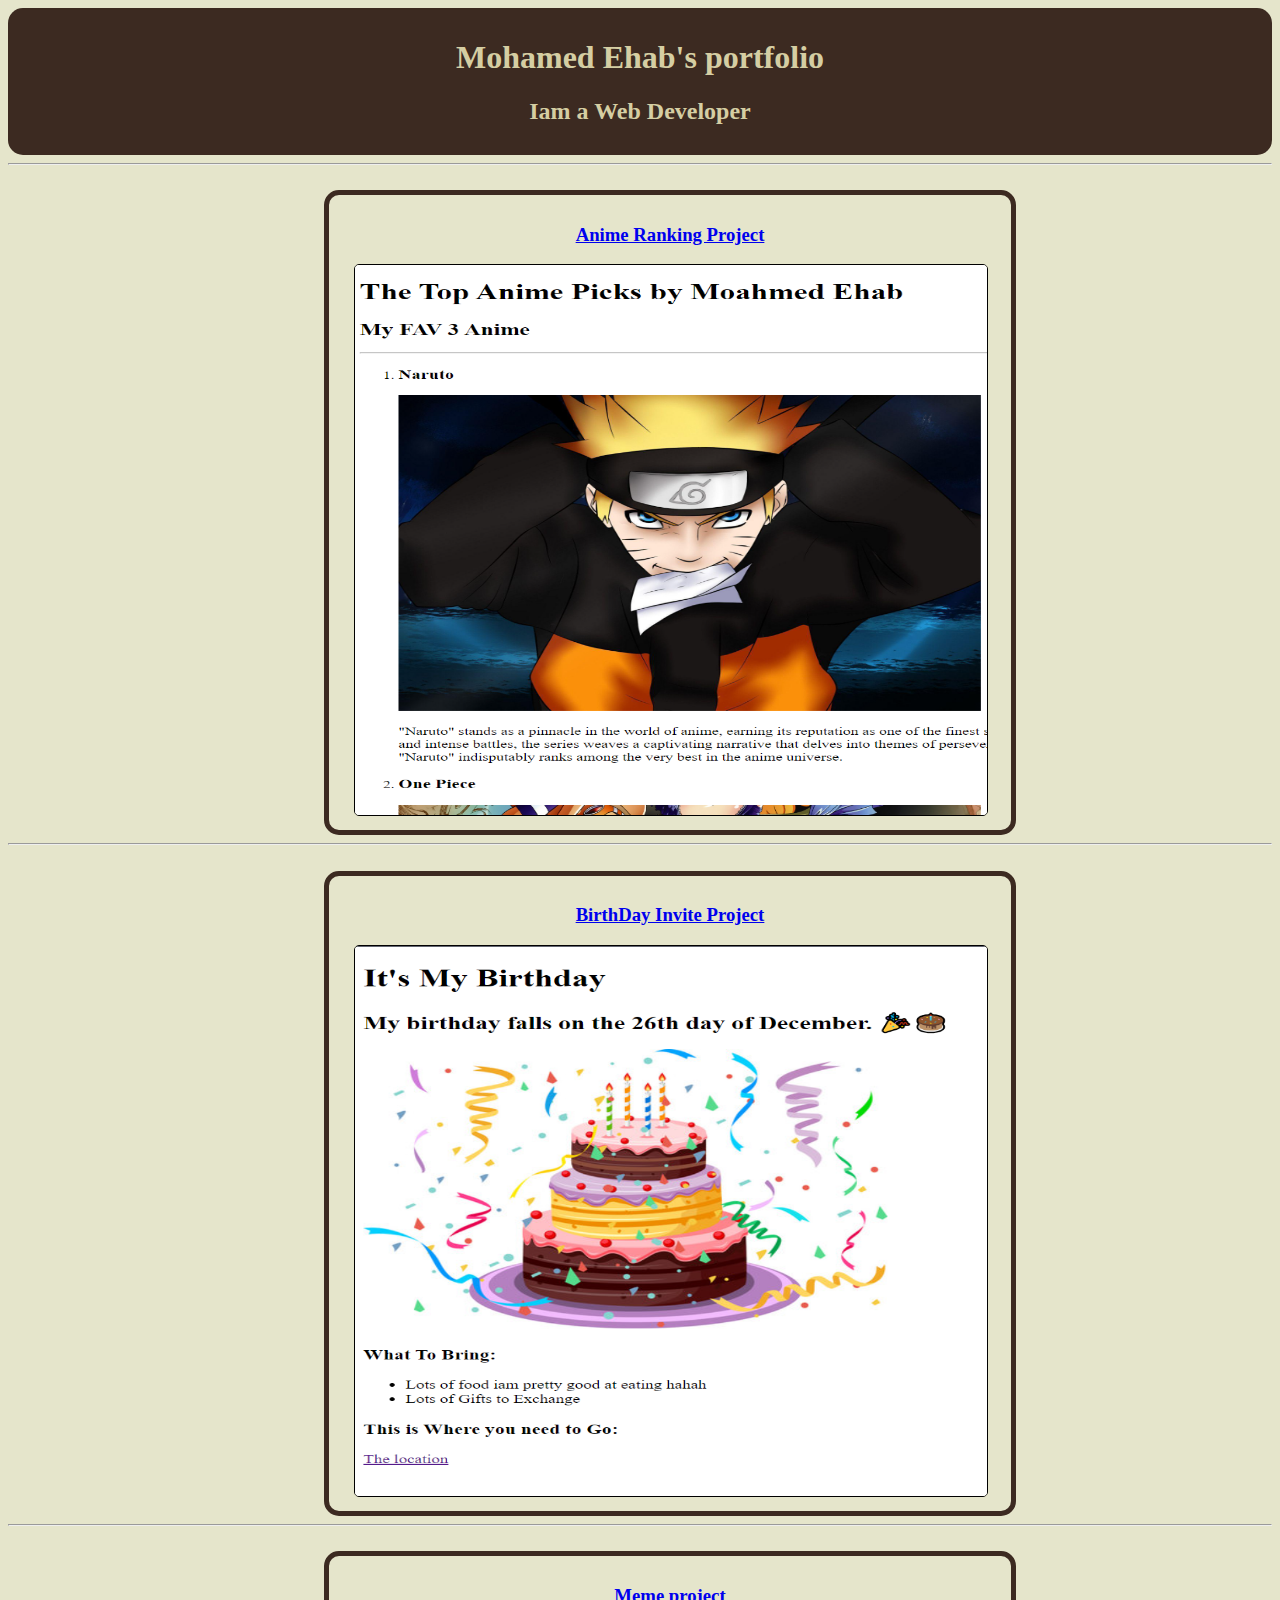
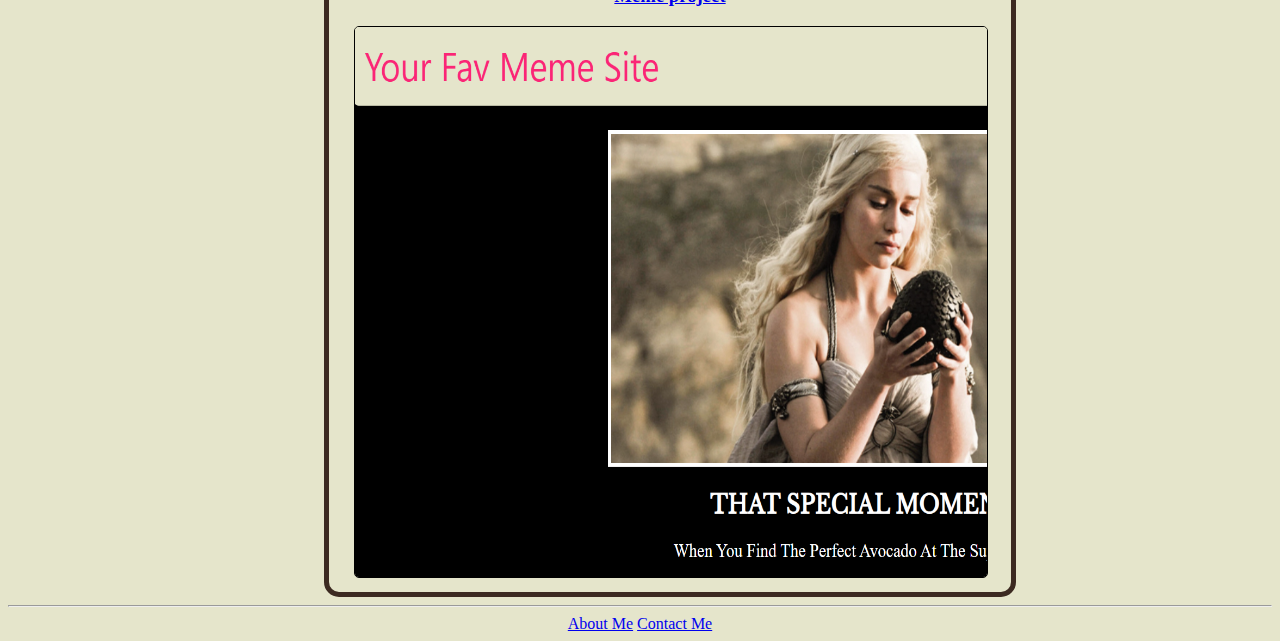
<file: index.html>
<!DOCTYPE html>
<html lang="en">

<head>
    <meta charset="UTF-8">
    <meta name="viewport" content="width=device-width, initial-scale=1.0">
    <title>MY portfolio</title>
    <link rel="stylesheet" href="./style.css" />

</head>

<body>
    <div class="nav">
        <h1>Mohamed Ehab's portfolio</h1>
        <h2>Iam a Web Developer</h2>
    </div>
    <hr />
    <div class="poster">
        <a href="./public/Anime-Ranking/anime-ranking-project.html">
            <h3>Anime Ranking Project</h3>
        </a>
        <img src="./Anime Proj.PNG" alt="A list of best Anime Picks From Mohamed" height="550" width="" class="img" />
    </div>

    <hr />
    <div class="poster"><a href="./public/BirthDay/birthday-project.html">
            <h3>BirthDay Invite Project</h3>
        </a>
        <img src="./BD proj.PNG" alt="a birthday-invitation picture" height="550" width="" class="img" />
    </div>

    <hr />
    <div class="poster"><a href="./public/Meme project/meme-proj.html">
            <h3> Meme project</h3>
        </a>
        <img src="./meme proj.PNG" height="550" width="550" class="img" />
    </div>

    <hr />
    <a href="./public/about.html"> About Me</a>
    <a href="./public/contact.html"> Contact Me</a>

</body>

</html>
</file>
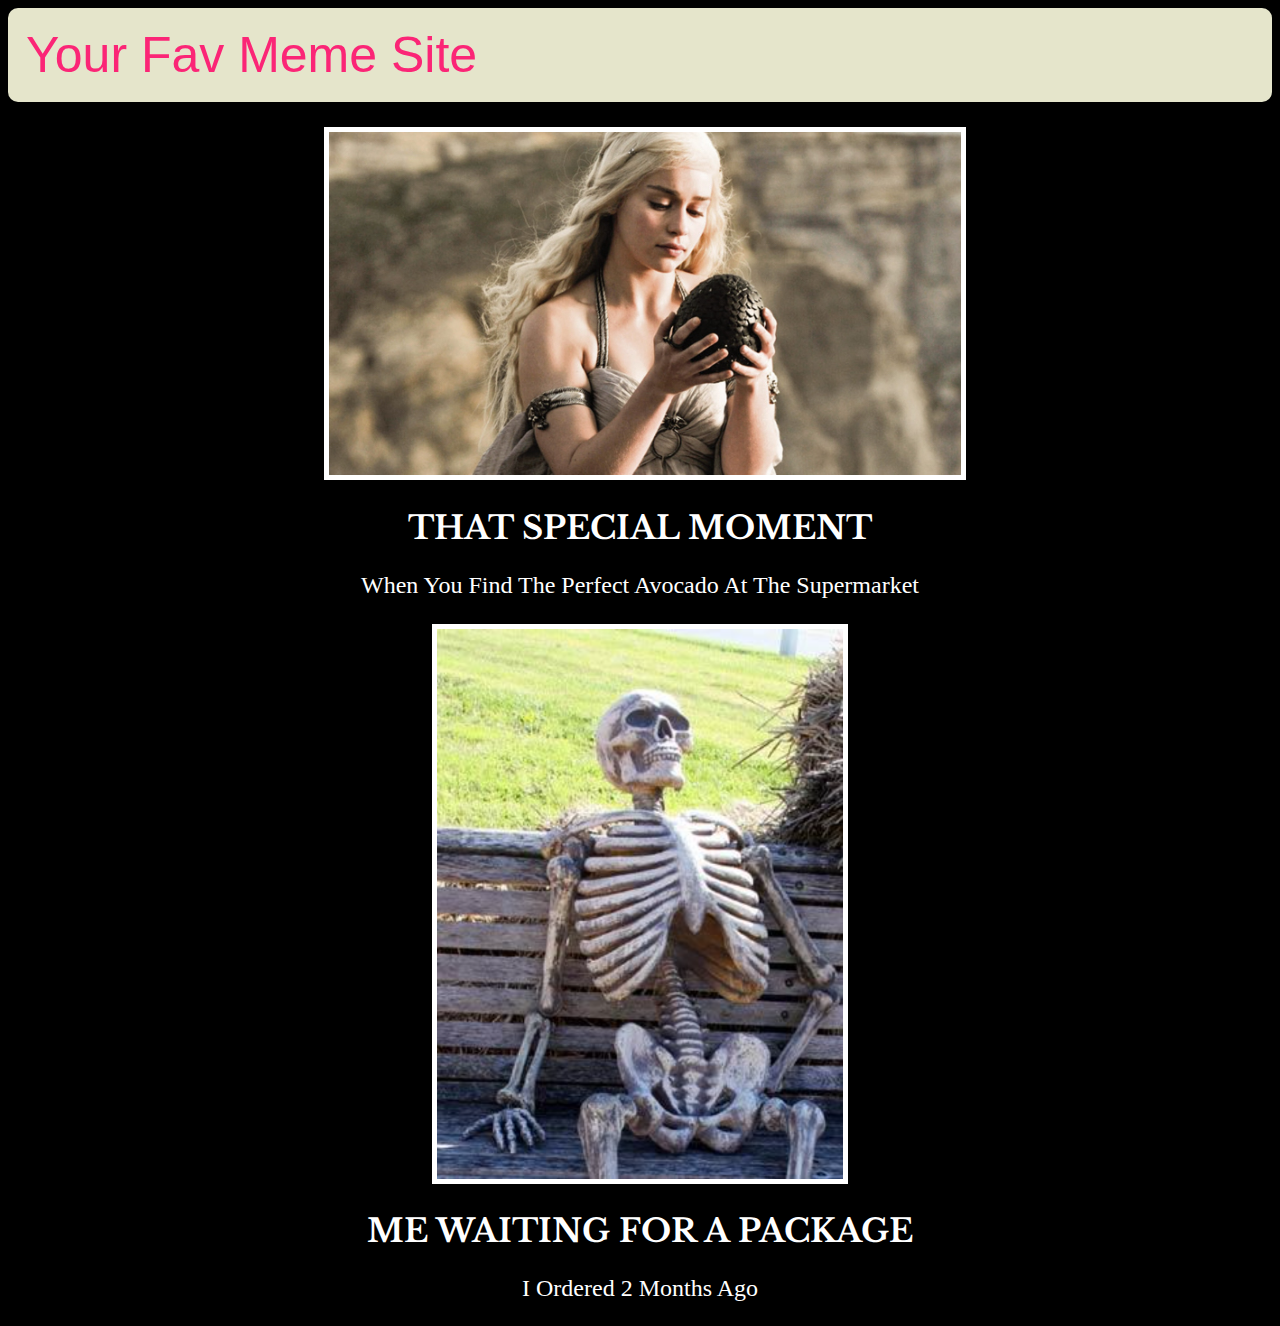
<file: Meme project/meme-proj.html>
<!DOCTYPE html>
<html lang="en">

<head>
  <meta charset="UTF-8">
  <meta name="viewport" content="width=device-width, initial-scale=1.0">
  <title> Meme </title>
  <link rel="preconnect" href="https://fonts.googleapis.com">
  <link rel="preconnect" href="https://fonts.gstatic.com" crossorigin>
  <link href="https://fonts.googleapis.com/css2?family=Libre+Baskerville&display=swap" rel="stylesheet">
  <link rel="stylesheet" href="./style.css">
</head>

<body>
  <div id="nav"> your fav meme site</div>
  <div class="centralizing">
    <img src="./assets/images/daenerys.jpeg" class="imgwidth"/>
    <h1> that special moment</h1>
    <p> When you find the perfect avocado at the supermarket </p>
  </div>
  <div class="centralizing">
    <img src="./skeleton.png" height="550"/>
    <h1> me waiting for a package</h1>
    <p> i ordered 2 months ago</p>
  </div>

</body>

</html>
</file>
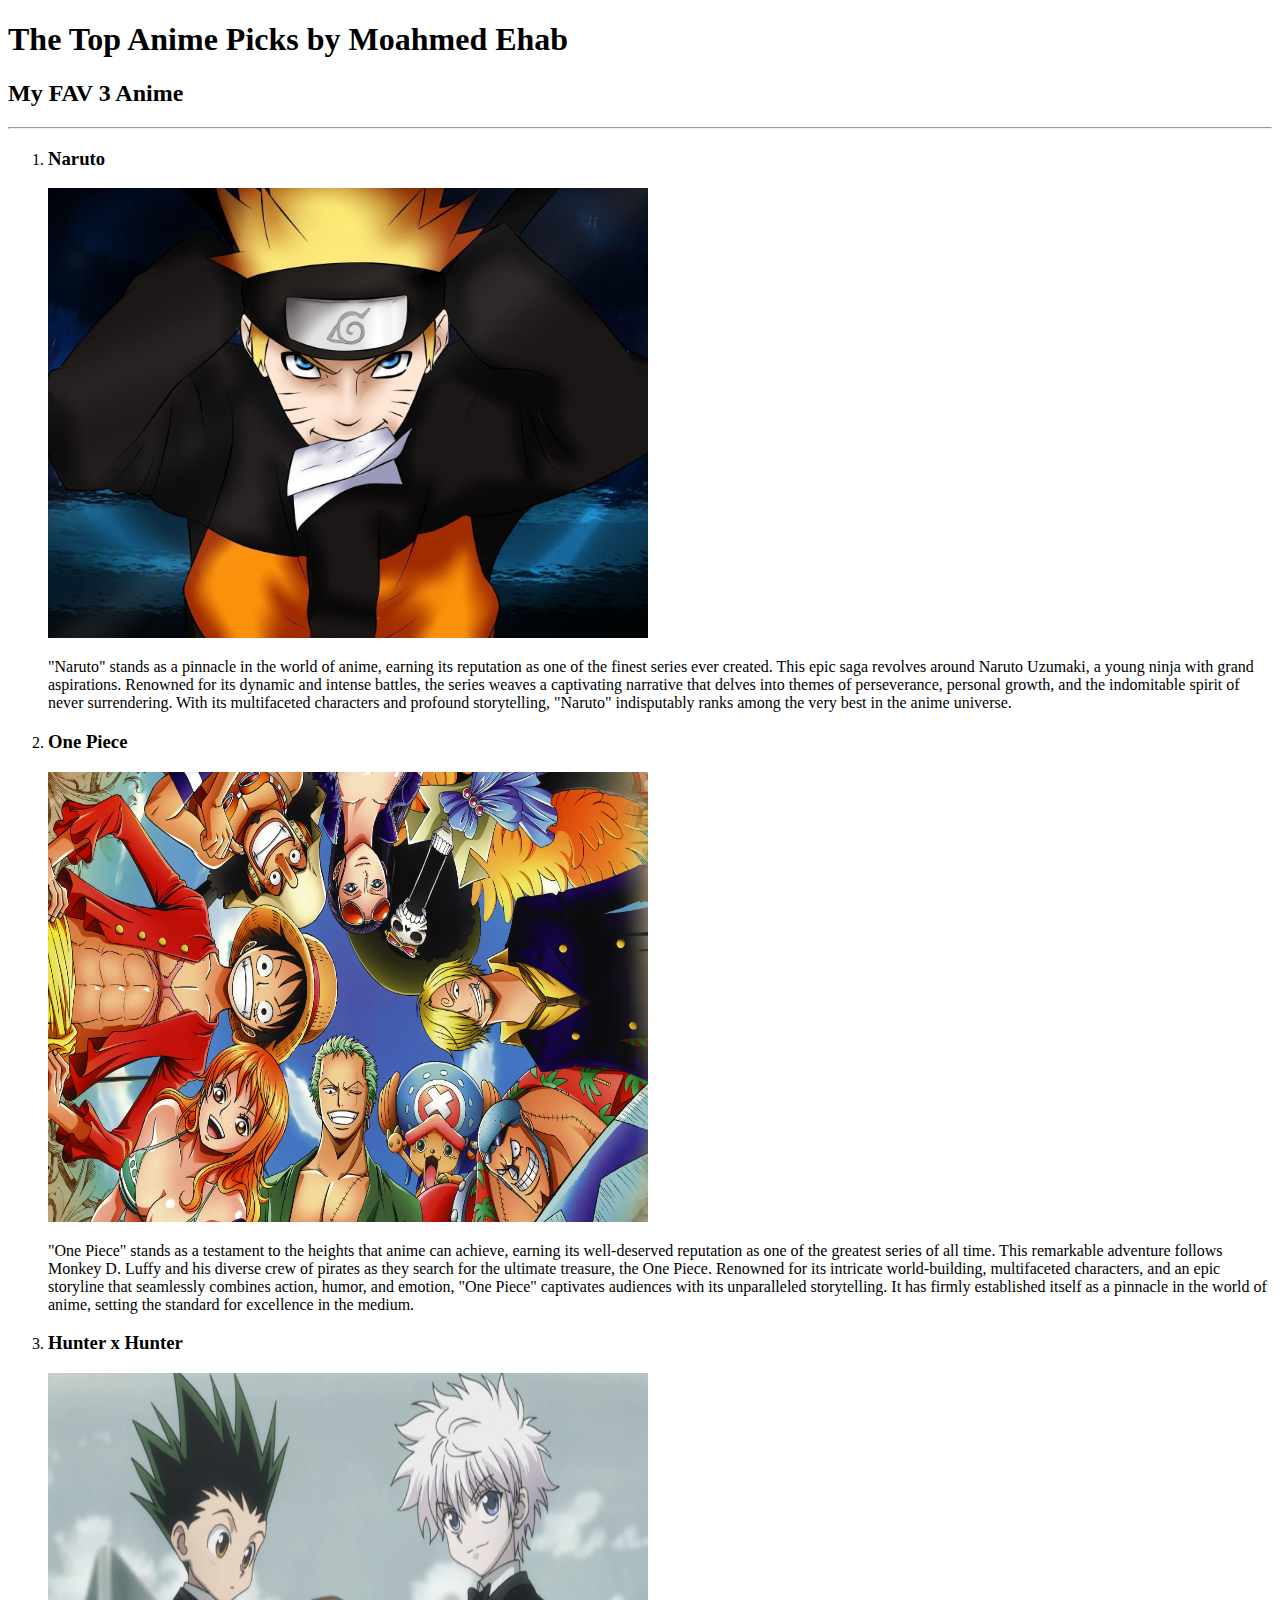
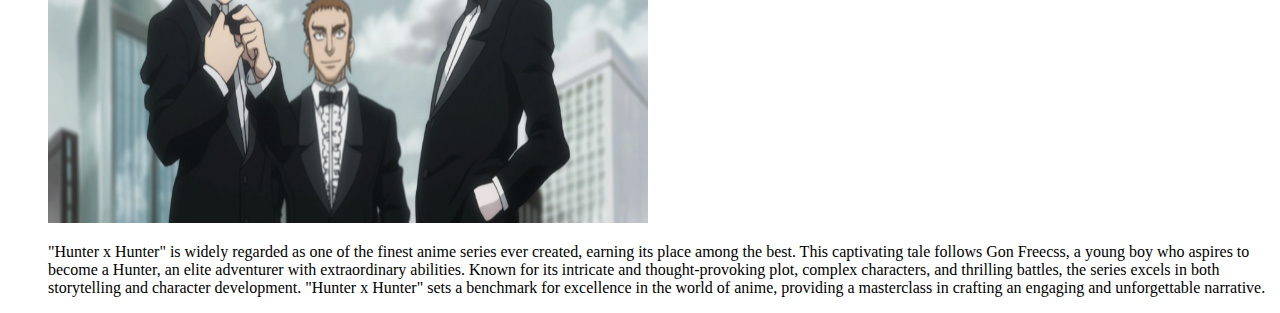
<file: public/Anime-Ranking/anime-ranking-project.html>
<!DOCTYPE html>
<html lang="en">

<head>
    <meta charset="UTF-8">
    <meta name="viewport" content="width=device-width, initial-scale=1.0">
    <title>The Top 3 Anime According To Mohamed Ehab</title>
</head>

<body>
    <h1>The Top Anime Picks by Moahmed Ehab</h1>
    <h2>My FAV 3 Anime</h2>
    <hr />
    <ol>
        <li>
            <h3>Naruto</h3>
            <img src="./Naruto.jpg" height="450" width="600"
                alt="A naruto picture while putting a paper in his mouth while running" />
            <p> "Naruto" stands as a pinnacle in the world of anime, earning its reputation as one of the finest series
                ever created. This epic saga revolves around Naruto Uzumaki, a young ninja with grand aspirations.
                Renowned for its dynamic and intense battles, the series weaves a captivating narrative that delves into
                themes of perseverance, personal growth, and the indomitable spirit of never surrendering. With its
                multifaceted characters and profound storytelling, "Naruto" indisputably ranks among the very best in
                the anime universe.</p>
        </li>
        <li>
            <h3>One Piece</h3>
            <img src="./One Piece.jpg" height="450" width="600" alt=" the One Piece crow together looking towards us" />
            <p>"One Piece" stands as a testament to the heights that anime can achieve, earning its well-deserved
                reputation as one of the greatest series of all time. This remarkable adventure follows Monkey D. Luffy
                and his diverse crew of pirates as they search for the ultimate treasure, the One Piece. Renowned for
                its intricate world-building, multifaceted characters, and an epic storyline that seamlessly combines
                action, humor, and emotion, "One Piece" captivates audiences with its unparalleled storytelling. It has
                firmly established itself as a pinnacle in the world of anime, setting the standard for excellence in
                the medium.</p>
        </li>
        <li>
            <h3>Hunter x Hunter</h3>
            <img src="./HXH.jpg" height="450" width="600"
                alt="an amazing picture that contains Gon and Killua together while wearing a suit" />
            <p>"Hunter x Hunter" is widely regarded as one of the finest anime series ever created, earning its place
                among the best. This captivating tale follows Gon Freecss, a young boy who aspires to become a Hunter,
                an elite adventurer with extraordinary abilities. Known for its intricate and thought-provoking plot,
                complex characters, and thrilling battles, the series excels in both storytelling and character
                development. "Hunter x Hunter" sets a benchmark for excellence in the world of anime, providing a
                masterclass in crafting an engaging and unforgettable narrative.</p>
        </li>

    </ol>

</body>

</html>
</file>
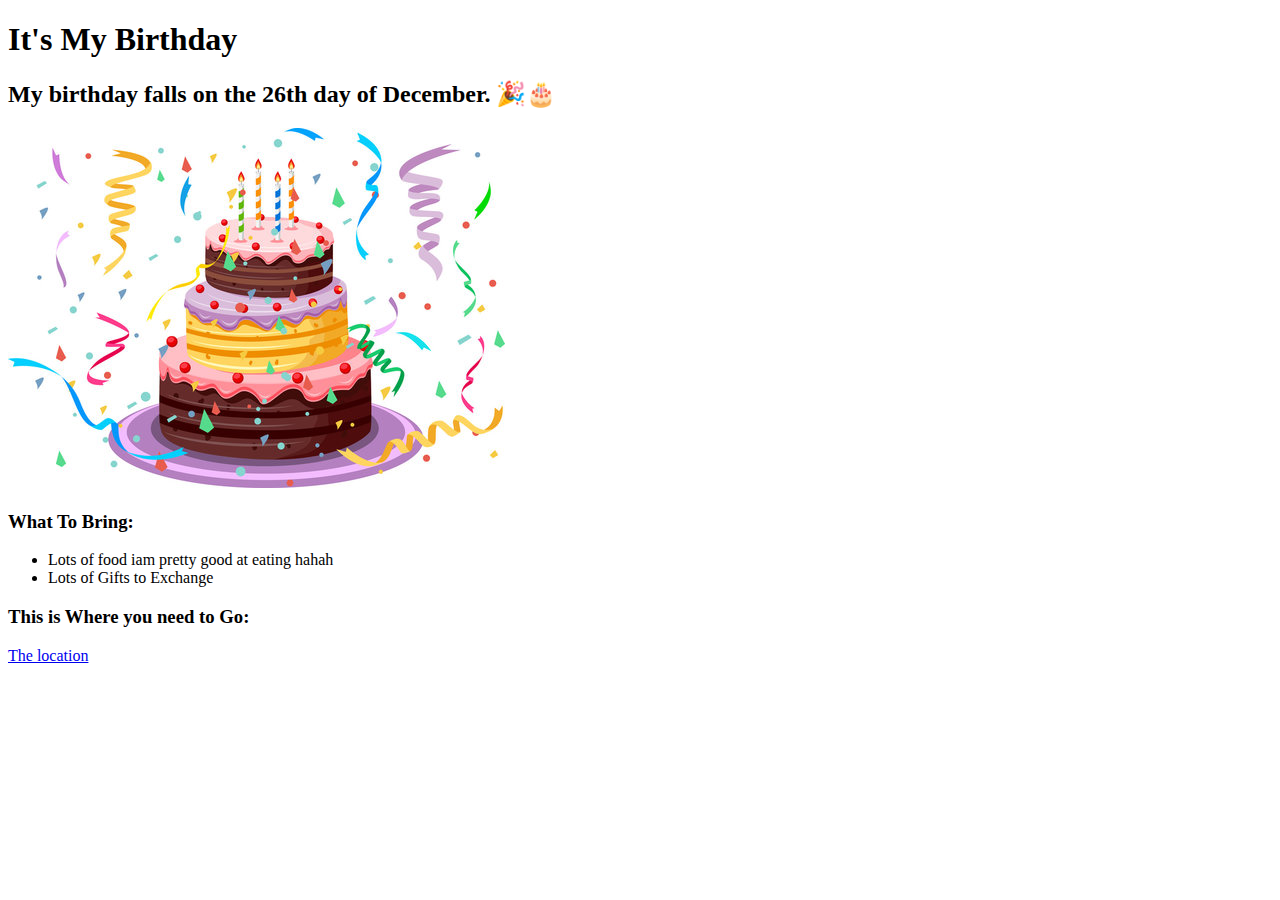
<file: public/BirthDay/birthday-project.html>
<!DOCTYPE html>
<html lang="en">
<head>
    <meta charset="UTF-8">
    <meta name="viewport" content="width=device-width, initial-scale=1.0">
    <title>My Birthday</title>
</head>
<body>
    <h1>It's My Birthday</h1>
    <h2> My birthday falls on the 26th day of December. 🎉🎂 </h2>
    <img src="./BD.jpg" alt="a birthday cake"/>
    <h3>What To Bring:</h3>
    <ul>
        <li>Lots of food iam pretty good at eating hahah</li>
        <li>Lots of Gifts to Exchange </li>
    </ul>
    <h3>This is Where you need to Go: </h3>
    <a href="https://www.google.com/maps/@35.7040744,139.5577317,3a,75y,289.6h,87.01t,0.72r/data=!3m6!1e1!3m4!1sgT28ssf0BB2LxZ63JNcL1w!2e0!7i13312!8i6656"> The location</a>
</body>
</html>
</file>
<file: style.css>
body{
    background-color: #E5E5CB;
    text-align: center;
}
.nav{
    background-color: #3C2A21;
    padding: 10px;
    margin: 0%;
    border-radius: 15px;
    color: #D5CEA3;
   
    font-family: 'Times New Roman', Times, serif;
    font-weight: bolder;
}
.poster{
    width: 50%;
    border: 5px solid #3C2A21;
    border-radius: 15px;
    margin-left: 25%;
    margin-top: 2%;
    padding-right: 25px;
    padding-left: 25px;
    padding-top: 10px;
    padding-bottom: 10px;
}
.img{
    border: 1px solid black;
    border-radius: 5px;
    width: 100%;
}
</file>
<file: Meme project/style.css>
body{
    background-color: black;
    color: white;
    text-align: center;
    font-size: 24px;
    text-transform: capitalize;
    font-family: 'Times New Roman', Times, serif;

}

h1{
    font-family: 'Libre Baskerville', serif;
    text-transform:uppercase;
    font-size: 2rem;
}
#nav{
    background-color: #E5E5CB;
    border-radius: 10px;
    padding: 18px;
    margin: 0.5%;
    margin-left: 0;
    margin-right: 0;
    text-align: left;
    font-family: 'Segoe UI', Tahoma, Geneva, Verdana, sans-serif;
    font-size: 50px;
    color: #FB2576;
    
}
img{
    border: 5px solid white;
}
.centralizing{
    width: 50%;
    margin-left: 25%;
    margin-top: 2%;

}
.imgwidth{
    width: 100%;
}
</file>
